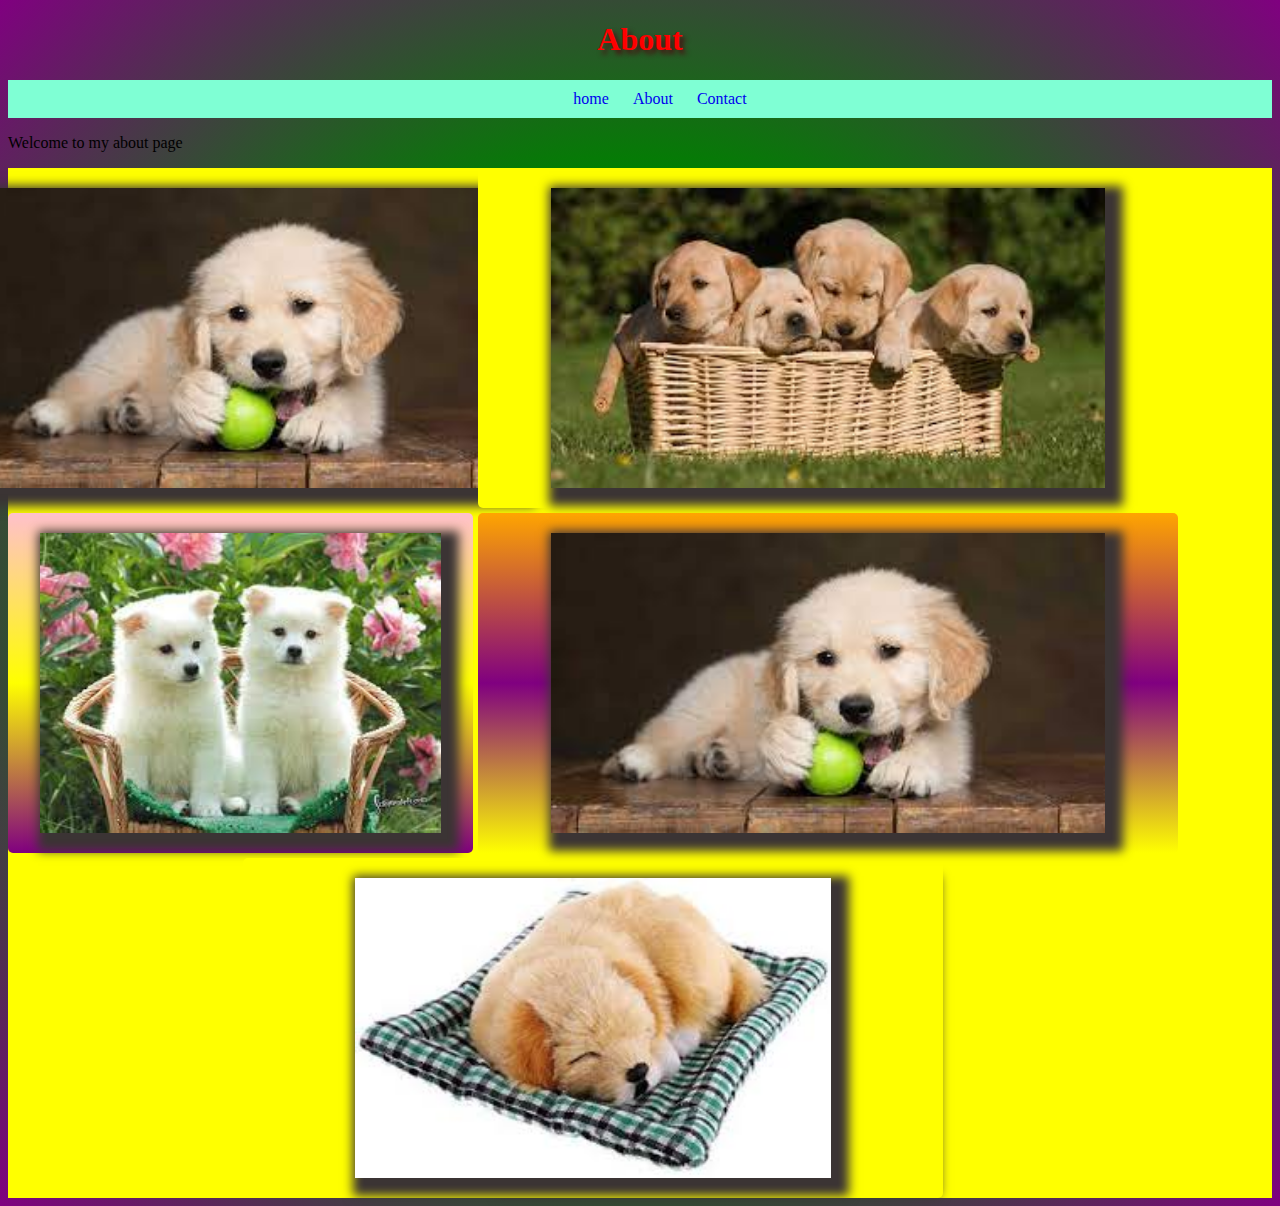
<file: About.html>
<!DOCTYPE html>
<html lang="en">
<head>
    <meta charset="UTF-8">
    <meta http-equiv="X-UA-Compatible" content="IE=edge">
    <meta name="viewport" content="width=device-width, initial-scale=1.0">
    <title>My About Page</title>
    <link rel="stylesheet" href="style.css">
</head>
<body>
    <h1>About</h1>
    <header>
        <nav>
            <ul>
                <a href="index.html"><li>home</li></a>              
               <a href="About.html"><li>About</li></a>
                <a href="contact.html"><li>Contact</li></a>
            </ul>
        </nav>
    
    </header>
    <p>Welcome to my about page</p>
    <div class="wrapper">
        <div class="Box a"><img src="puppy.jpg"    alt=" puppy">

        </div>
        <div class="Box b"><img src="puppy1.jpg"    alt=" puppy" height="300px"></div>
        <div class="Box c"><img src="puppy2.jpg"    alt=" puppy" height="300px"></div>
        <div class="Box d"><img src="puppy3.jpg"    alt=" puppy" height="300px"></div>
        <div class="Box e"><img src="puppy4.jpg"    alt=" puppy" height="300px"></div>
        <div class="Box f"><img src="puppy.jpg"    alt=" puppy" height="300px"></div>
      </div>
</body>
</html>
</file>
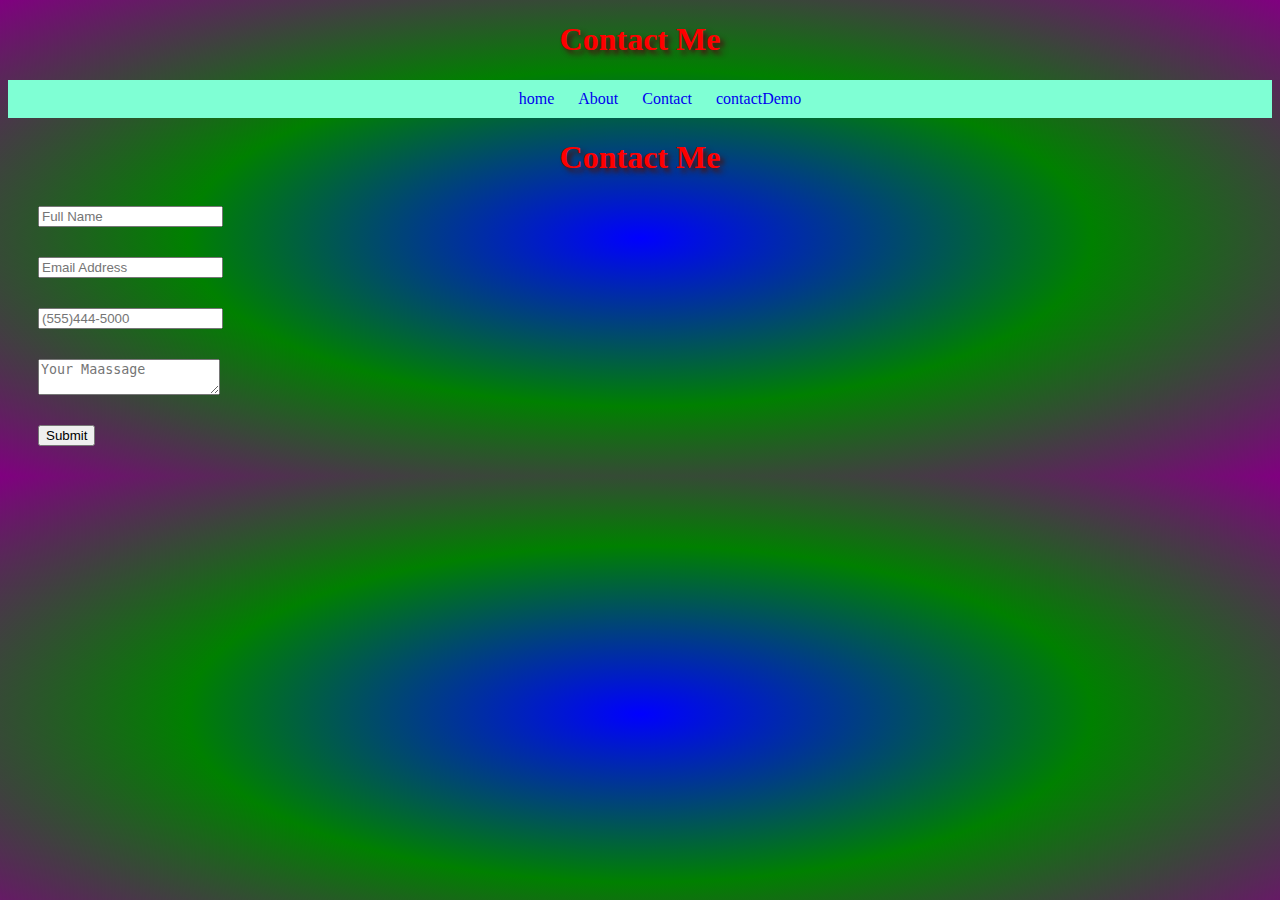
<file: contact.html>
<!DOCTYPE html>
<html lang="en">
<head>
    <meta charset="UTF-8">
    <meta http-equiv="X-UA-Compatible" content="IE=edge">
    <meta name="viewport" content="width=device-width, initial-scale=1.0">
    <title>Contact Pageh1</title>
    <link rel="stylesheet" href="style.css">
</head>
<body>
   <h1>Contact Me</h1> 
   <header>
    <nav>
        <ul>
            <a href="index.html"><li>home</li></a>              
           <a href="About.html"><li>About</li></a>
            <a href="contact.html"><li>Contact</li></a>
            <a href="contactDemo.html"><li>contactDemo</li></a>
        </ul>
    </nav>

</header>
<h1>Contact Me</h1>

<form name="contact" method="POST" data-netlify="true" >
    <input type="text"name="name" placeholder="Full Name" required>
    <input type="email"name="email" placeholder="Email Address" required>
    <input type="tel"name="phone_num" placeholder="(555)444-5000" 
    pattern="[\(]\d{3}[\)]\d{3}[\-]\d{4}" required>
    <textarea name="massage" placeholder="Your Maassage"></textarea>
    <button type="submit">Submit</button>
</form>

<form>

</form>
</body>
</html>
</file>
<file: style.css>
h1 {
    color:red;
    text-align: center;
    text-shadow: 4px 4px 5px rgb(71, 18, 18);
}

.title {
    color: rgb(80, 163, 84);
}

#italic{
    color: orchid;
}

nav {
    background-color: chocolate;
    text-align: center;
}

a {
    text-decoration: none;
}

nav ul {
    list-style: none;
}

nav li {
    display: inline-block;
    padding: 10px;
}
.container{
    border: 10px dashed rgb(67, 163, 163);
    margin: 50px 5px 25px 0px;
    padding: 15px 35px 30px 10px;

}

.circleImg{
    border-radius: 50%;
}

img{
    box-shadow: 8px 8px 10px 10px  rgb(59, 52, 52);
}

.box{
   
    background-color: blue;
    height: 200px;
    width: 200px;
    margin: 10px ;
    /*box-shadow: 8px 8px 10px 40px  rgb(59, 52, 52) inset;*/
}

.flex{
    margin: 30px;
    border: 3px solid black;
    display: flex;
   flex-wrap: wrap;
   justify-content: space-around;
  /* flex-direction: row-reverse;*/
}
  

  @keyframes fadeMe {
      0%{
          opacity: 1;
      }
      100%{
          opacity: 0;
      }
      
  }
  
  #Box1{
      animation-name: fadeMe;
      animation-duration: 4s;
      animation-iteration-count: infinite;
      animation-timing-function: linear;
  }

  @keyframes rotation {
      0%{ transform: rotate(90deg);}
      50%{ transform: rotate(180deg);}
      100%{ transform: rotate(360deg);}
      
  }

  #Box2{
    animation-name: rotation;
    animation-duration: 1s;
    animation-iteration-count: infinite;
    animation-timing-function: ease-in-out;
    border-radius: 10%;
    background-image: radial-gradient(circle, purple,orange,pink,blue, yellow,purple);
  }

  @keyframes getBigger {
    0%{ transform: scale(1);}
    50%{ transform: scale(2) }
    100%{ transform: scale(.5);}
    
}
#Box3{
    animation: getBigger infinite 6s linear;
    border-radius: 50%;
    background: orange;
  }

  @keyframes changeColor {
  0%{background-color: red;}
  25%{background-color: purple;}
  50%{background-color: yellow;}
  75%{background-color: pink;}
  100%{background-color: red;}
  }

  #Box4{
      animation: changeColor 7s 2s forwards;
  }
  @keyframes moveBox {
    0%{left: 0px; top: 0%;}
    25%{left: 100%; top: 0%;}
    50%{left: 100%; top: 200%;}
    75%{left: 0%; top: 100%;}
    100%{left: 0%; top: 0%;}
  }
  #Box5{
      animation: moveBox 5s 3s;
      position: relative;
      background: red;
  }

  #Box6{
  top: 10px;
  left: 20px;
  position:relative;
  }

  html{
    background-image: radial-gradient(blue,green, purple);
  }

  .contact-Box {
      display: flex;
      justify-content: center;
  }

  .row {
      margin: 30px;
  }


  .input-field {
      margin: 20px;
  }
  /*form input{
      display: block;
      margin: 30px;
  }

  form button{
      display: block;
      margin: 30px;


  }
  form textarea{
      display: block;
      margin: 30px;
  }*/

  form input, textarea, button{
      display: block;
      margin: 30px;
  }

  nav {
      background-color: aquamarine;
      text-align: center;
  }

  .nav-wrapper {
      background-color: blue;
  }

  a{
      text-decoration-line: none;
  }

  /*body {
    margin: 40px;
  }*/
  
  .wrapper {
      display: grid;
      grid-gap: 5px;
      grid-template-columns: repeat(5, [col] 230px ) ;
      grid-template-rows: repeat(3, [row] auto  );
      background-color: yellow;
      color: #444;
    }
  
    .Box {
      background-color: yellow;
      color: #fff;
      border-radius: 5px;
      padding: 20px;
      font-size: 150%;
      z-index:40;
  
    }
  
    .a {
      grid-column: col / span  2;
      grid-row: row ;
      display: flex;
      justify-content: center;
    }
    .b {
      grid-column: col 3 / span  3 ;
      grid-row: row ;
      display: flex;
      justify-content: center;
    }
    .c {
      grid-column: col /span 2;
      grid-row: row 2 ;
      /*background-color: brown;*/
      display: flex;
      justify-content: center;
      background-image: linear-gradient( pink, yellow, purple);
    }
    .d {
      grid-column: col 3 / span  2 ;
      grid-row: row 3 ;
      display: flex;
      justify-content: center;
    }
  
    .e {
      grid-column: col 2 / span  3;
      grid-row: row 3;
      display: flex;
      justify-content: center;
    }
  
    .f {
      grid-column: col 3/ span 3;
      grid-row: row 2  ;
      background-color: rgba(49,121,207, 0.5);
      z-index: 50;
      display: flex;
      justify-content: center;
      background-image: linear-gradient(orange, purple, yellow);
    }
</file>
